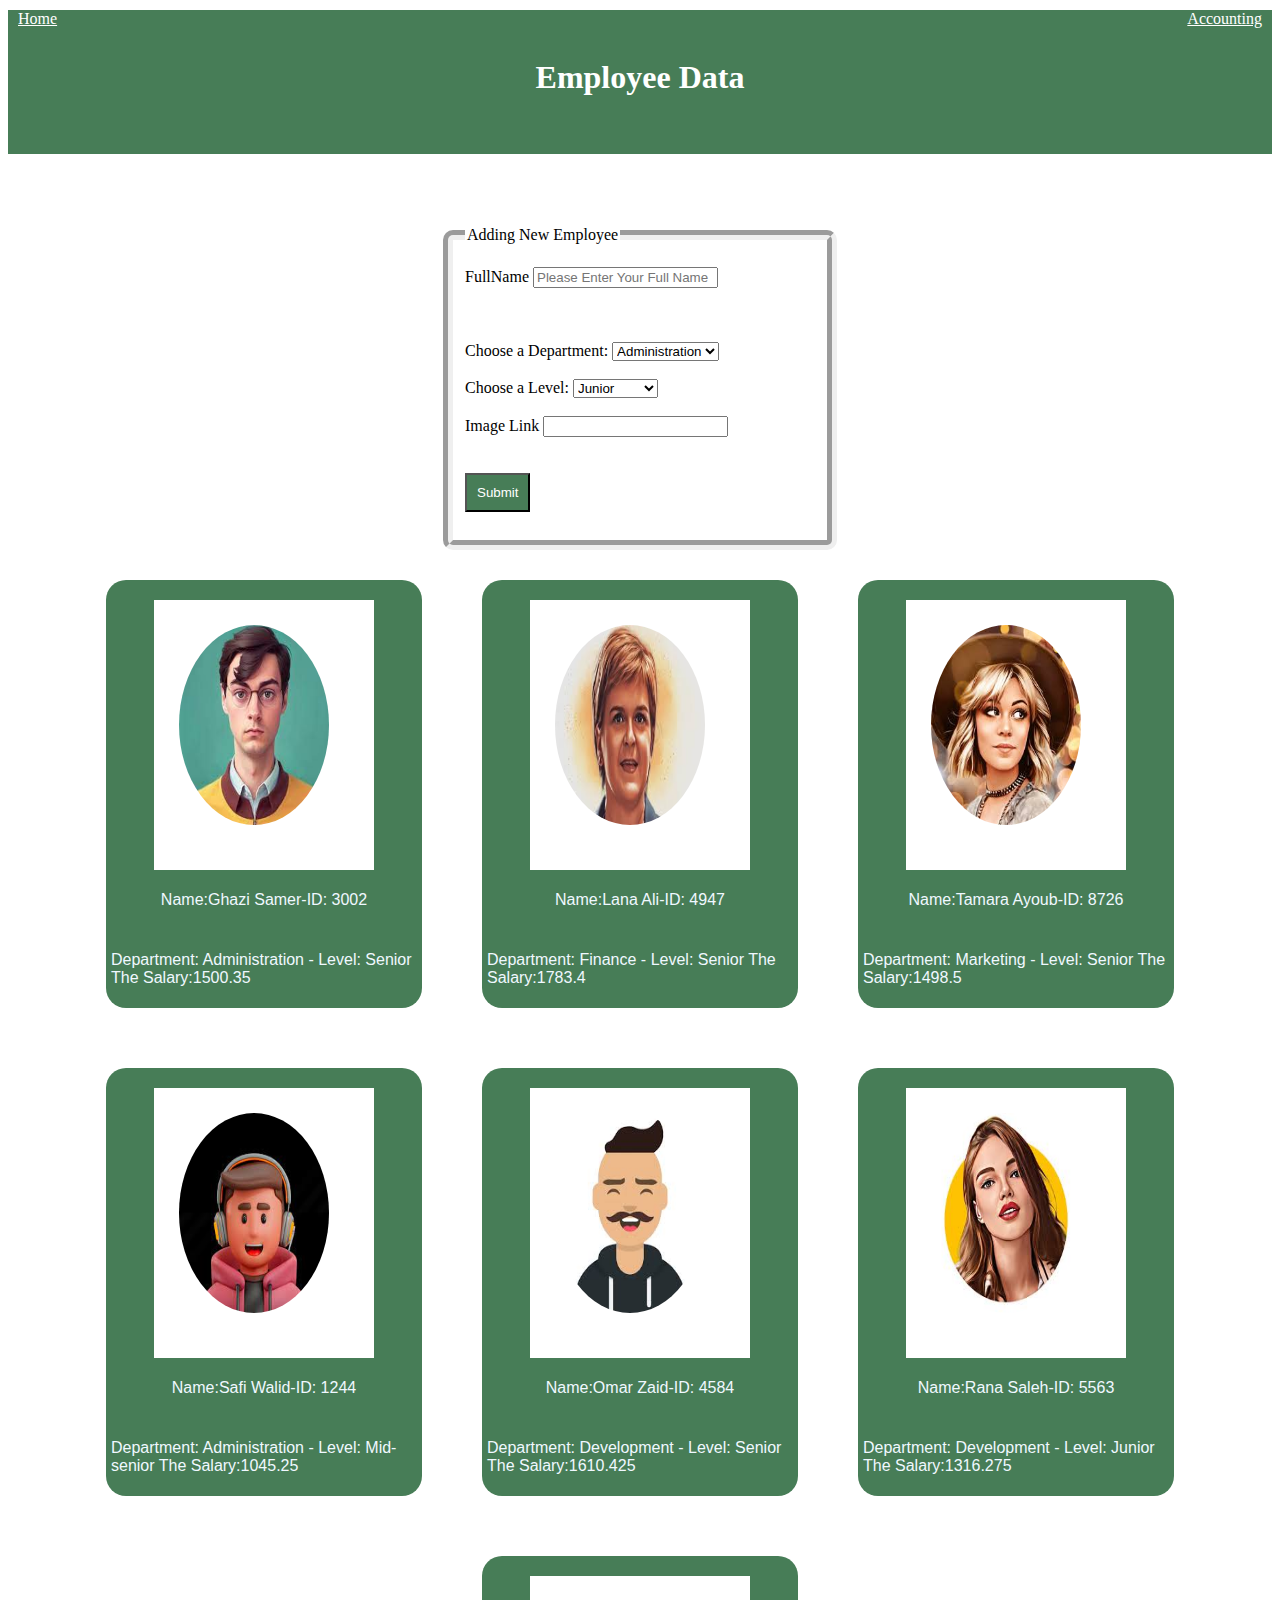
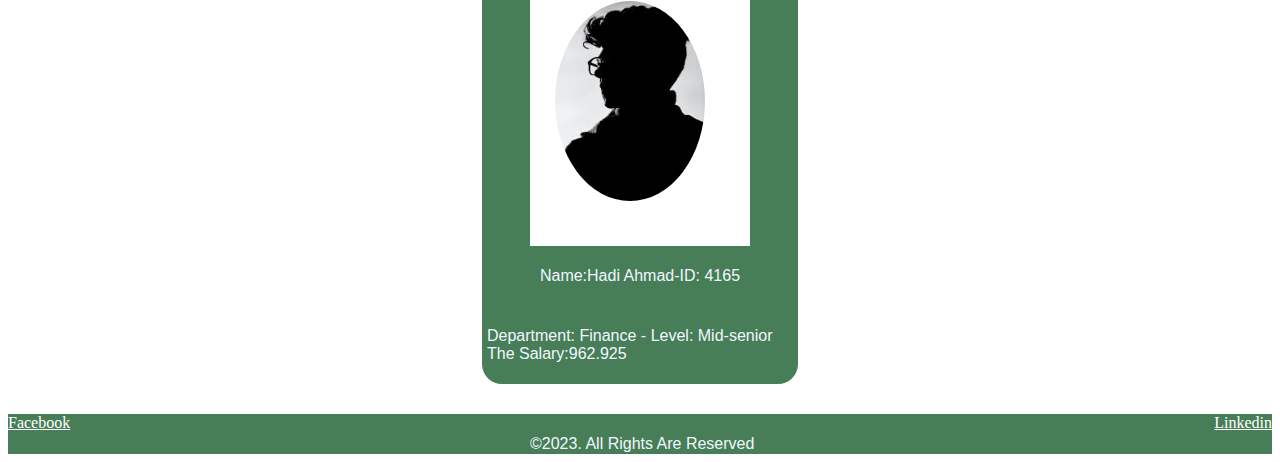
<file: index.html>
<!DOCTYPE html>
<html lang="en">

<head>
    <meta charset="UTF-8">
    <meta http-equiv="X-UA-Compatible" content="IE=edge">
    <meta name="viewport" content="width=device-width, initial-scale=1.0">
    <title>Home</title>
    <link rel="stylesheet" href="./style.css">

</head>

<body>
    <header id="myHeader">
<div id="nav">        <a id="home" href="./index.html">Home</a>
    <a id="accounting" href="./accounting.html">Accounting</a>

</div>
<div id="title">        <h1>Employee Data</h1>
</div>
<br>
<br>

    </header>
    
    <main>
        <section>
            <br>

            <form id="employeesForm">
                <br>
                <br>
                <br>
                <br>
                
                <fieldset>
                    <br>

                    <legend>Adding New Employee</legend>
                    <label for="">FullName</label>
                    <input type="text" id="FullName" name="FullName" placeholder="Please Enter Your Full Name" />
                    <br>
                    <br>
                    <br>
                    <br>

                    <!--                     <p>Choose your Present Department </p> -->

                    <!--    <input type="radio" id="Administration" name="Administration" value="Administration">
                      <label for="Administration">Administration</label><br>
                      <input type="radio" id="Marketing" name="Marketing" value="Marketing">
                      <label for="Marketing">Marketing</label><br>
                      <input type="radio" id="Development" name="Development" value="Development">
                      <label for="Development">Development</label><br>
                      <input type="radio" id="Finance" name="Finance" value="Finance">
                      <label for="Finance">Finance</label><br> -->


                    <label for="Department">Choose a Department:</label>
                    <select name="Department" id="Department">
                        <option value="Administration">Administration</option>
                        <option value="Marketing">Marketing</option>
                        <option value="Development">Development</option>
                        <option value="Finance">Finance</option>
                    </select>

                    <br>
                    <br>

                    <label for="Level">Choose a Level:</label>
                    <select name="Level" id="Level">
                        <option value="Junior">Junior</option>
                        <option value="Mid-senior">Mid-senior</option>
                        <option value="Senior">Senior</option>
                    </select>
                    <!-- <p>Choose your Level </p>

                      <input type="radio" id="Junior" name="Junior" value="Junior">
                      <label for="Junior">Junior</label><br>
                      <input type="radio" id="MidSenior" name="MidSenior" value="MidSenior">
                      <label for="MidSenior">MidSenior</label><br>
                      <input type="radio" id="Senior" name="Senior" value="Senior">
                      <label for="Senior">Senior</label><br> -->
                    <br>
                    <br>

                    <label for="Image">Image Link</label>
                    <input type="text" id="Image" name="Image" />
                    <br>
                    <br>
                    <br>
                    <input type="submit" id="submit" name="submit" value="Submit" />

                    <br>
                    <br>


                </fieldset>
            </form>
        </section>
        <section id="employeesSection">
            <div class="cadDiv" id="cadDiv"></div>

        </section>
        <script src="./app.js"></script>
    </main>
    <footer>
        <a href="https://www.facebook.com/loveisntfazllakh.shwayettaktakh">Facebook</a>
        <p> ©2023. All Rights Are Reserved</p>
        <a href="https://www.linkedin.com/in/savana-hamood-bb4457127/">Linkedin</a>
    </footer>

</body>

</html>
</file>
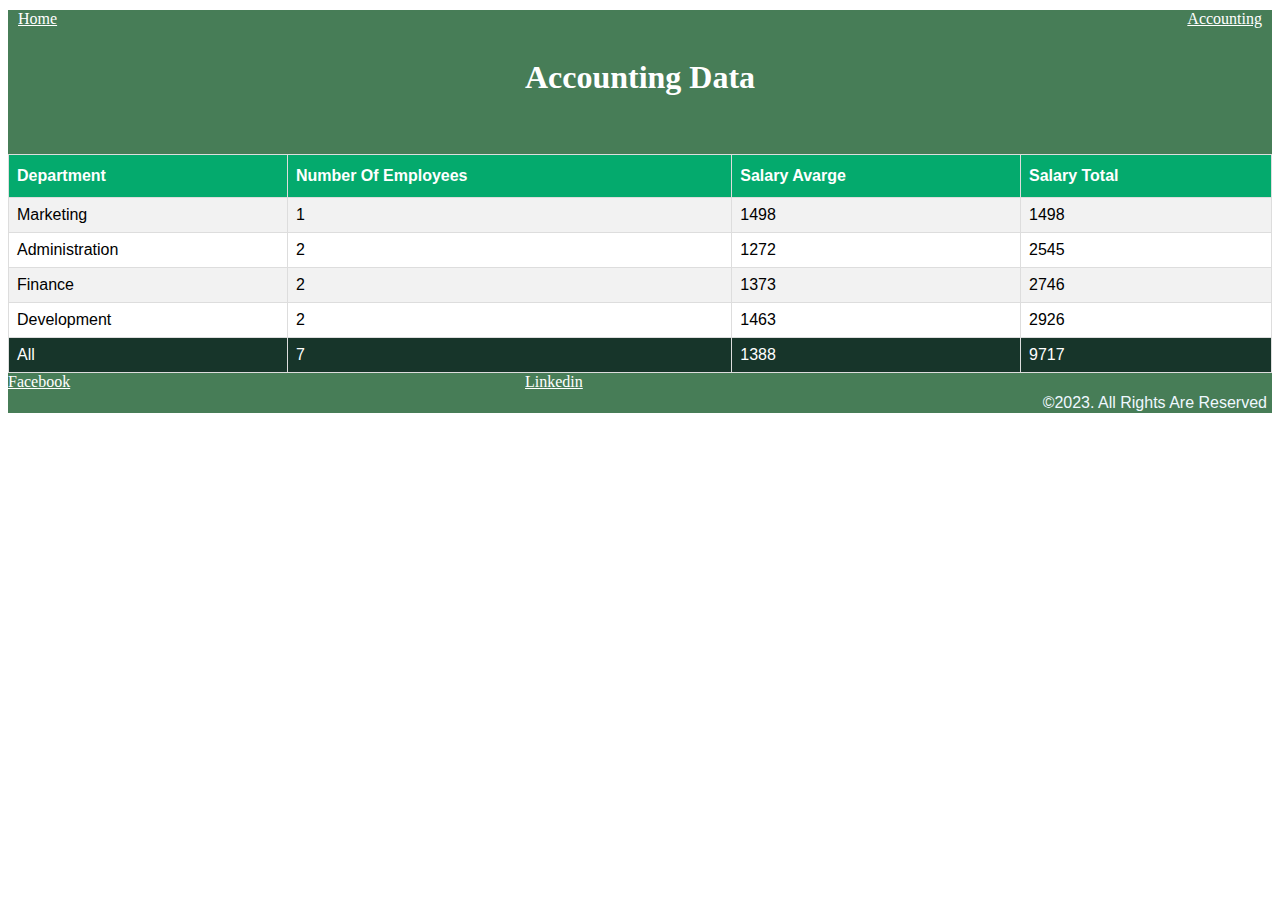
<file: accounting.html>
<!DOCTYPE html>
<html lang="en">
<head>
    <meta charset="UTF-8">
    <meta http-equiv="X-UA-Compatible" content="IE=edge">
    <meta name="viewport" content="width=device-width, initial-scale=1.0">
    <link rel="stylesheet" href="./style.css">

    <title>Accounting</title>
</head>
<body>
    <header id="myHeader">
        <div id="nav">        <a id="home" href="./index.html">Home</a>
            <a id="accounting" href="./accounting.html">Accounting</a>
        
        </div>
        <div id="title">        <h1>Accounting Data</h1>
        </div>
        <br>
        <br>
        
            </header>
<main>
    

    <table id="accTable">
        <tr>
          <th>Department</th> 
          <th>Number Of Employees</th>
          <th>Salary Avarge</th>
          <th>Salary Total</th>
        </tr>
        
      </table>
</main>
<footer>
    <a href="https://www.facebook.com/loveisntfazllakh.shwayettaktakh">Facebook</a>
        <a href="https://www.linkedin.com/in/savana-hamood-bb4457127/">Linkedin</a>
        <p> ©2023. All Rights Are Reserved</p>
        <script src="./accounting.js"></script>

</footer>
</body>
</html>
</file>
<file: style.css>
section {
  color: black;
  display: flex;
  flex-wrap: wrap;
  justify-content: center;
  align-items:center;

}

fieldset{
  width: 350px;
  border-radius: 10px;
  border-width: 10px;

}


header {
  /* text-align: center; */
  /* justify-content:space-between; */
  /* background-color:rgb(99, 216, 245); */
  color: white;
  /* display:flex; */
  /* flex-direction: row; */
  background-color: #477d57;



}

#nav {
  display: flex;
  justify-content: space-between;
  text-align: center;
  margin: 10px;


}

a {
  color: white;
}

#title {
  display: flex;
  text-align: center;
  justify-content: center;
}

footer {
  text-align: center;
  justify-content: space-between;
  display: flex;

  left: 0;
  bottom: 0;
  width: 100%;
  background-color:#477d57;
  height: 40px;

}

img {
  display: flex;
  width: 150Px;
  height: 200px;
  padding: 15px;
  border-radius: 50%;
}

p {
  color: aliceblue;
  padding: 5px;
  font-family: 'Franklin Gothic Medium', 'Arial Narrow', Arial, sans-serif;

}

/* 
    #sora{
      display: flex;
      width: 150Px;
      height: 200px;
    }

     */

div1 {
  background-color: #477d57;
  border-radius: 20px;
  display: flex;
  justify-content: center;
  align-items: center;
  width: 25%;
  height: 30%;
  flex-direction: column;
  margin: 30px;

}

div2 {
  background-color: white;
  width: 200px;
  height: 250px;
  padding: 10px;
  margin-top: 20px;
}


/* CSS */

#submit {
 padding: 10px;
color: white;
background-color:#477d57

}
#accTable {
  font-family: Arial, Helvetica, sans-serif;
  border-collapse: collapse;
  width: 100%;
}
#accTable td, #accTable th {
  border: 1px solid #ddd;
  padding: 8px;
}
#accTable tr:nth-child(even){background-color: #f2f2f2;}
#accTable tr:hover {background-color: #ddd;}
#accTable th {
  padding-top: 12px;
  padding-bottom: 12px;
  text-align: left;
  background-color: #04AA6D;
  color: white;
}
#accTable tr:last-child{
  padding-top: 12px;
   padding-bottom: 12px;
  text-align: left;
  background-color: #17352a;
  color: white;
}
</file>
